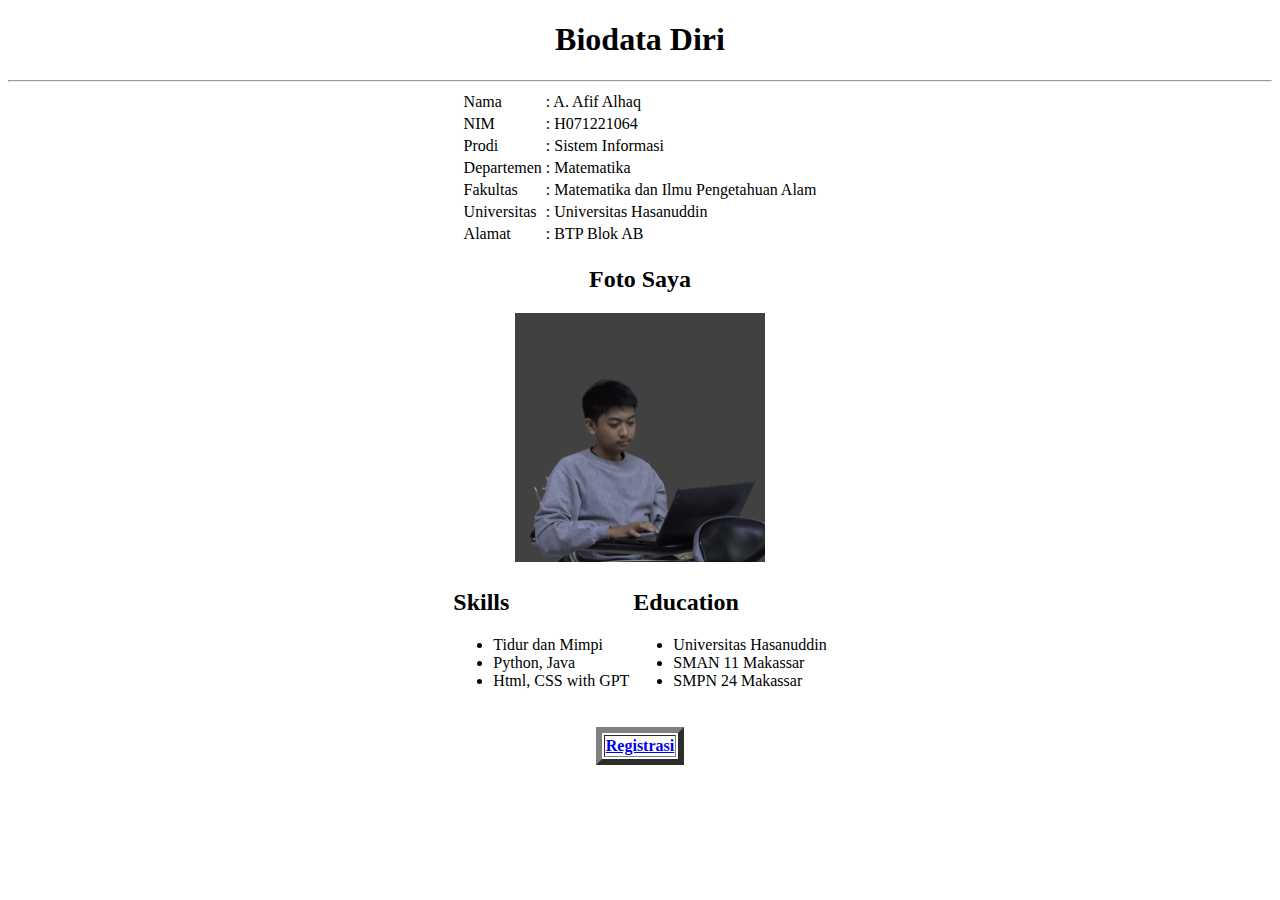
<file: Pertemuan 1/index.html>
<!DOCTYPE html>
<html lang="en">
<head>
    <meta charset="UTF-8">
    <meta name="viewport" content="width=device-width, initial-scale=1.0">
    <title>Biodata Diri</title>
</head>
<body>
    <center>
    <srong><h1>Biodata Diri</h1><hr></srong>
    <table>
        <tr>
            <td>Nama</td>
            <td>: A. Afif Alhaq</td>
        </tr>
        <tr>
            <td>NIM</td>
            <td>: H071221064</td>
        </tr>
        <tr>
            <td>Prodi</td>
            <td>: Sistem Informasi</td>
        </tr>
        <tr>
            <td>Departemen</td>
            <td>: Matematika</td>
        </tr>
        <tr>
            <td>Fakultas</td>
            <td>: Matematika dan Ilmu Pengetahuan Alam</td>
        </tr>
        <tr>
            <td>Universitas</td>
            <td>: Universitas Hasanuddin</td>
        </tr>
        <tr>
            <td>Alamat</td>
            <td>: BTP Blok AB</td>
        </tr>
    </table>

    <h2>Foto Saya</h2>
    
    <img src="user.png" alt="gambar saya" width="250"/>
    
    <table>
        <tr>
            <td>
                <h2>Skills</h2>
                <ul>
                    <li>Tidur dan Mimpi</li>
                    <li>Python, Java</li>
                    <li>Html, CSS with GPT</li>
                </ul>
            </td>
            <td>
                <h2>Education</h2>
                <ul>
                    <li>Universitas Hasanuddin</li>
                    <li>SMAN 11 Makassar</li>
                    <li>SMPN 24 Makassar</li>
                </ul>
            </td>
        </tr>
    </table><br>
    <table border="6">
        <th>
            <a href="form.html">Registrasi</a>
        </th>
    </table>
    </center>
</body>
</html>
</file>
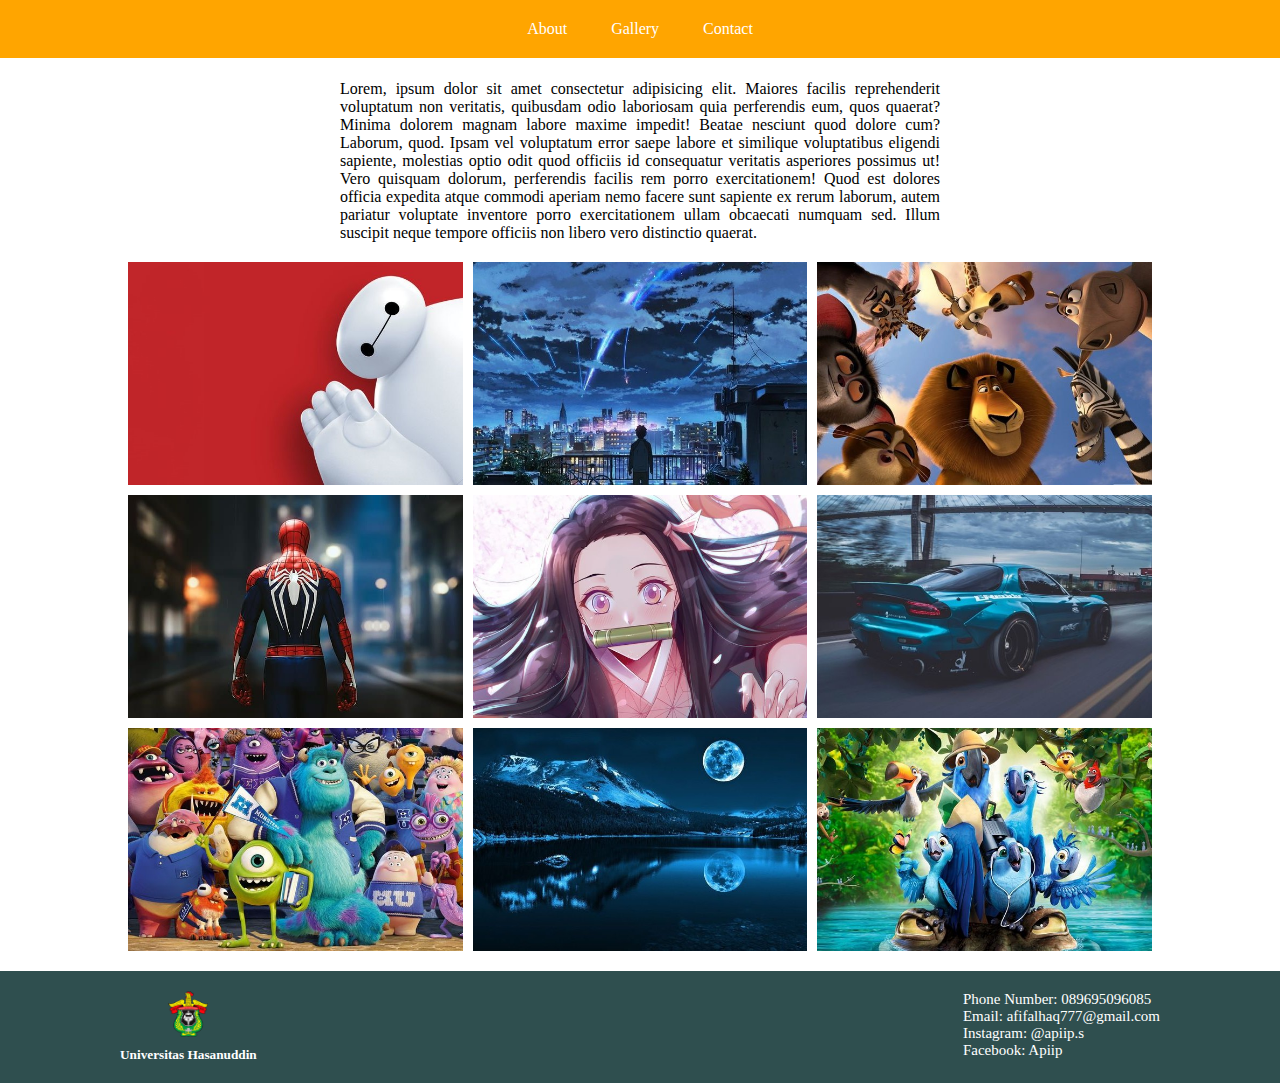
<file: Pertemuan 2/index.html>
<!DOCTYPE html>
<html lang="en">
<head>
    <meta charset="UTF-8">
    <meta name="viewport" content="width=device-width, initial-scale=1.0">
    <link rel="stylesheet" href="assets\style\style.css">
    <title>Tugas 2</title>
</head>
<body>
    <header>
        <nav class="navbar">
            <a href="#about">About</a>
            <a href="#gallery">Gallery</a>
            <a href="#contact">Contact</a>
        </nav>
    </header>
    <div id="about" class="content">
        <span class="desk">
            Lorem, ipsum dolor sit amet consectetur adipisicing elit. Maiores facilis reprehenderit voluptatum non veritatis, 
            quibusdam odio laboriosam quia perferendis eum, quos quaerat? Minima dolorem magnam labore maxime impedit! Beatae 
            nesciunt quod dolore cum? Laborum, quod. Ipsam vel voluptatum error saepe labore et similique voluptatibus eligendi sapiente, 
            molestias optio odit quod officiis id consequatur veritatis asperiores possimus ut! Vero quisquam dolorum, 
            perferendis facilis rem porro exercitationem! Quod est dolores officia expedita atque commodi aperiam nemo facere sunt 
            sapiente ex rerum laborum, autem pariatur voluptate inventore porro exercitationem ullam obcaecati numquam sed. 
            Illum suscipit neque tempore officiis non libero vero distinctio quaerat.
        </span>
    </div>
    <div id="gallery">
        <div class="container">
            <div class="list-image">
                <img src="assets\images\baymax.jpg" alt="Gambar1">
            </div>
            <div class="list-image">
                <img src="assets\images\yourName.jpg" alt="Gambar2">
            </div>
            <div class="list-image">
                <img src="assets\images\madagascar.jpg" alt="Gambar3">
            </div>            
            
            <div class="list-image">
                <img src="assets\images\spiderman.jpg" alt="Gambar4">
            </div>
            <div class="list-image">
                <img src="assets\images\nezuko.jpg" alt="Gambar5">
            </div>
            <div class="list-image">
                <img src="assets\images\mobil.jpg" alt="Gambar6">
            </div>
            
            <div class="list-image">
                <img src="assets\images\monster.jpg" alt="Gambar7">
            </div>
            <div class="list-image">
                <img src="assets\images\sahara.jpg" alt="Gambar8">
            </div>
            <div class="list-image">
                <img src="assets\images\rio.jpg" alt="Gambar9">
            </div>    
        </div>
    </div>
    <footer id="contact">
        <div class="logo">
            <img src="assets\images\logo.png" alt="logo">
            <h5>Universitas Hasanuddin</h5>
        </div>
        <div class="contact">
            <p>Phone Number: 089695096085</p>
            <p>Email: afifalhaq777@gmail.com</p>
            <p>Instagram: @apiip.s</p>
            <p>Facebook: Apiip</p>
        </div>
    </footer>
</body>
</html>
</file>
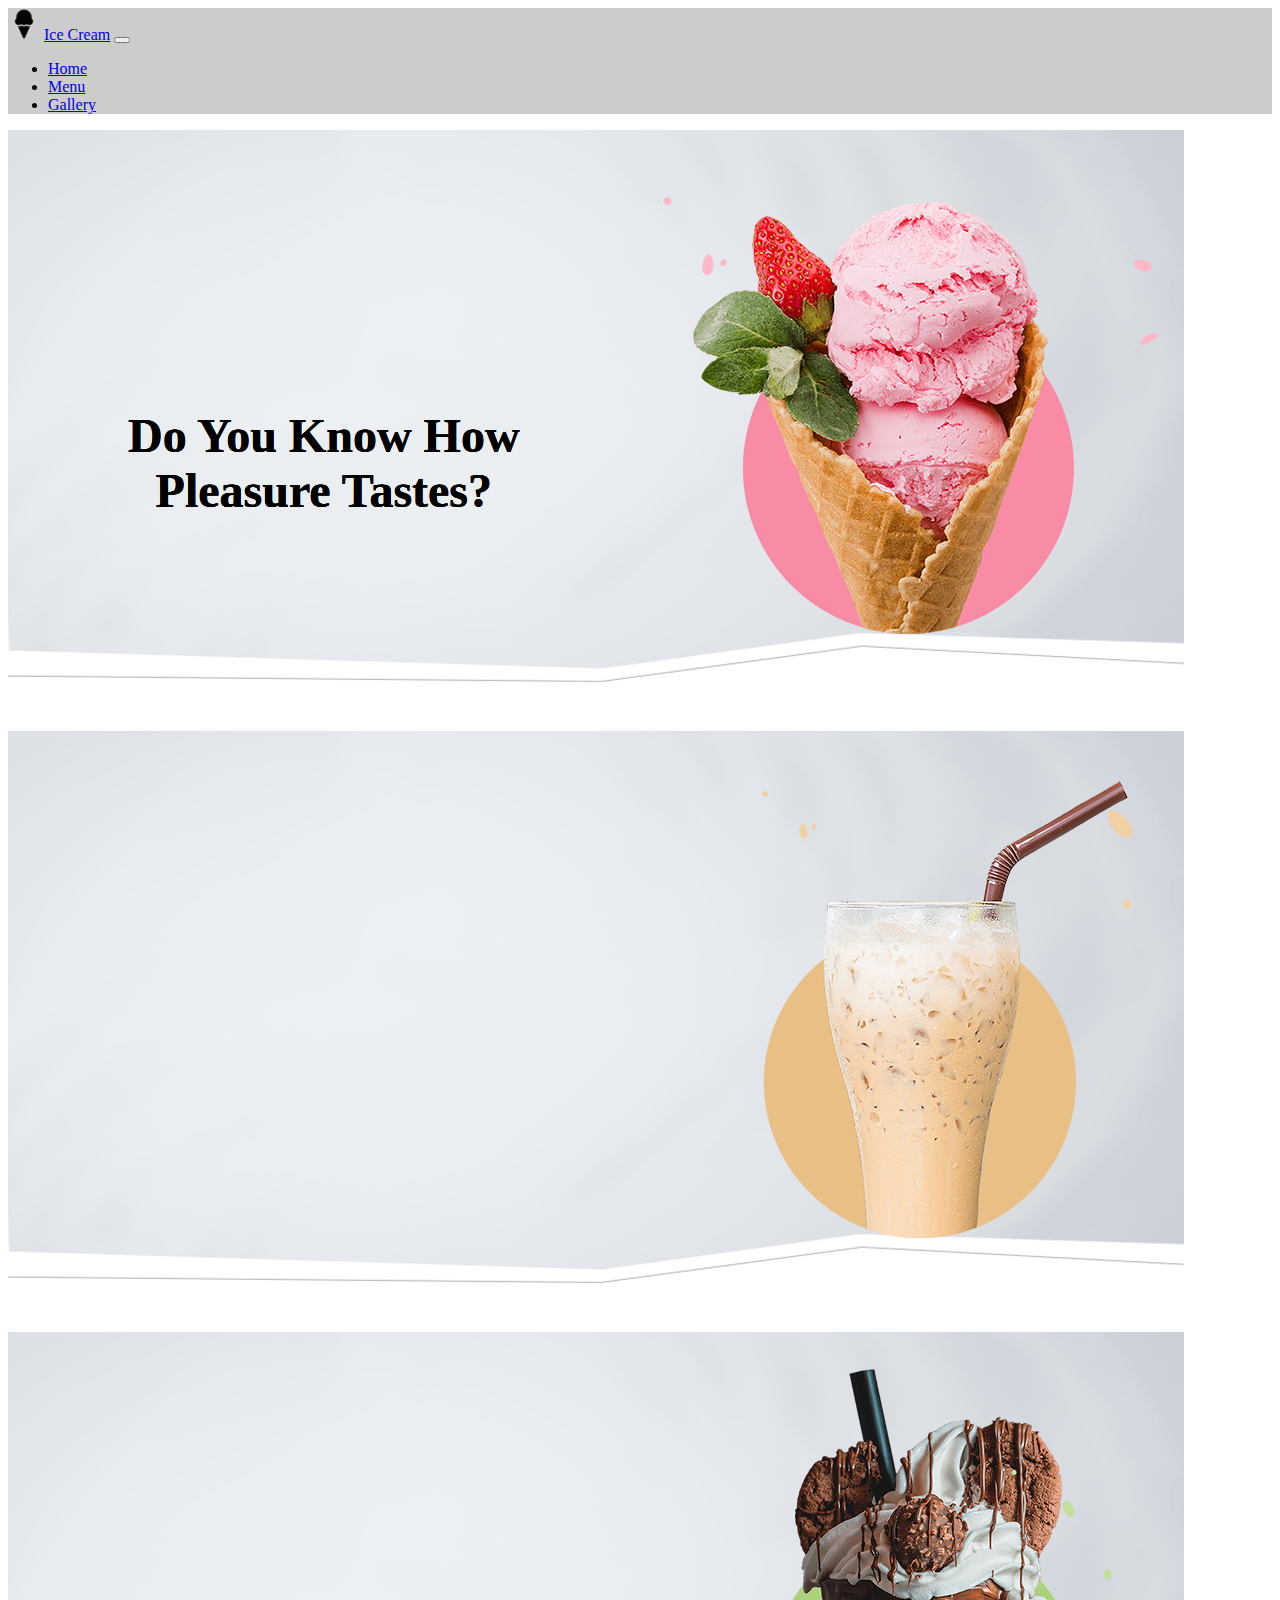
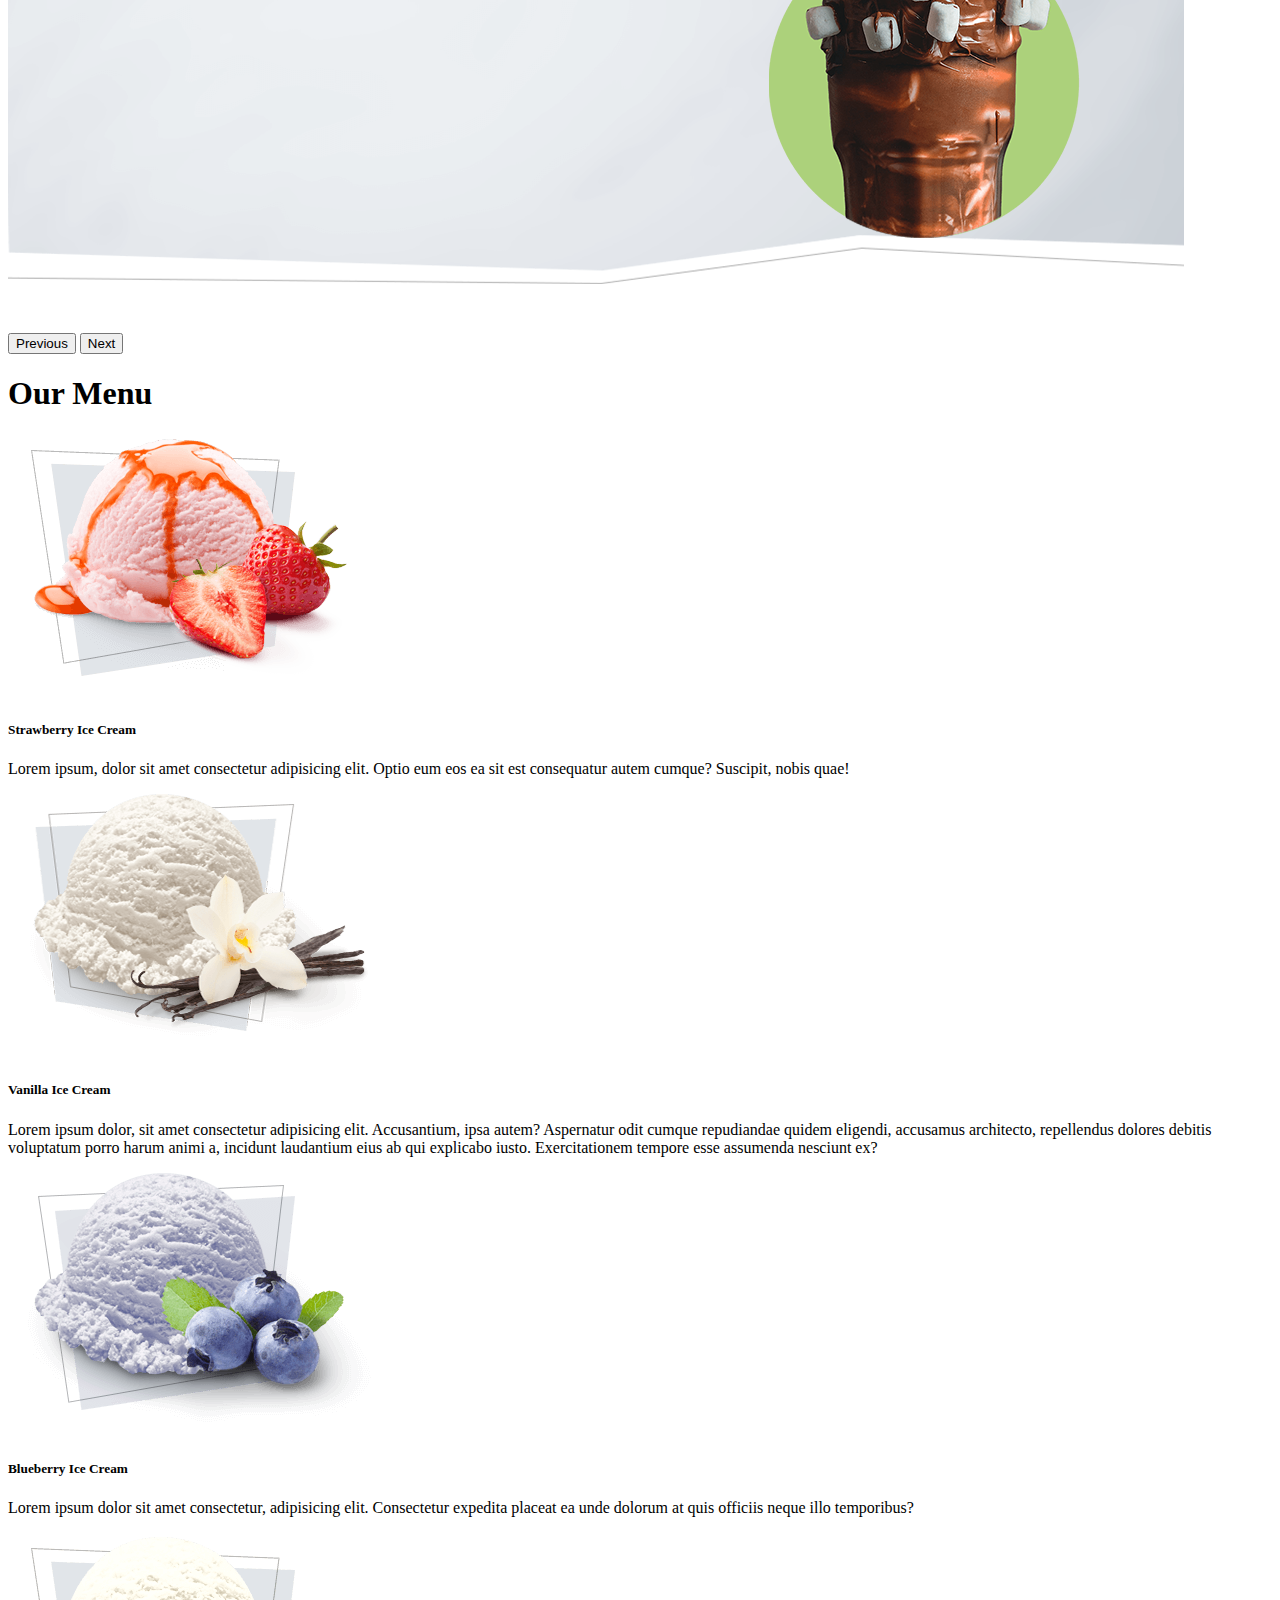
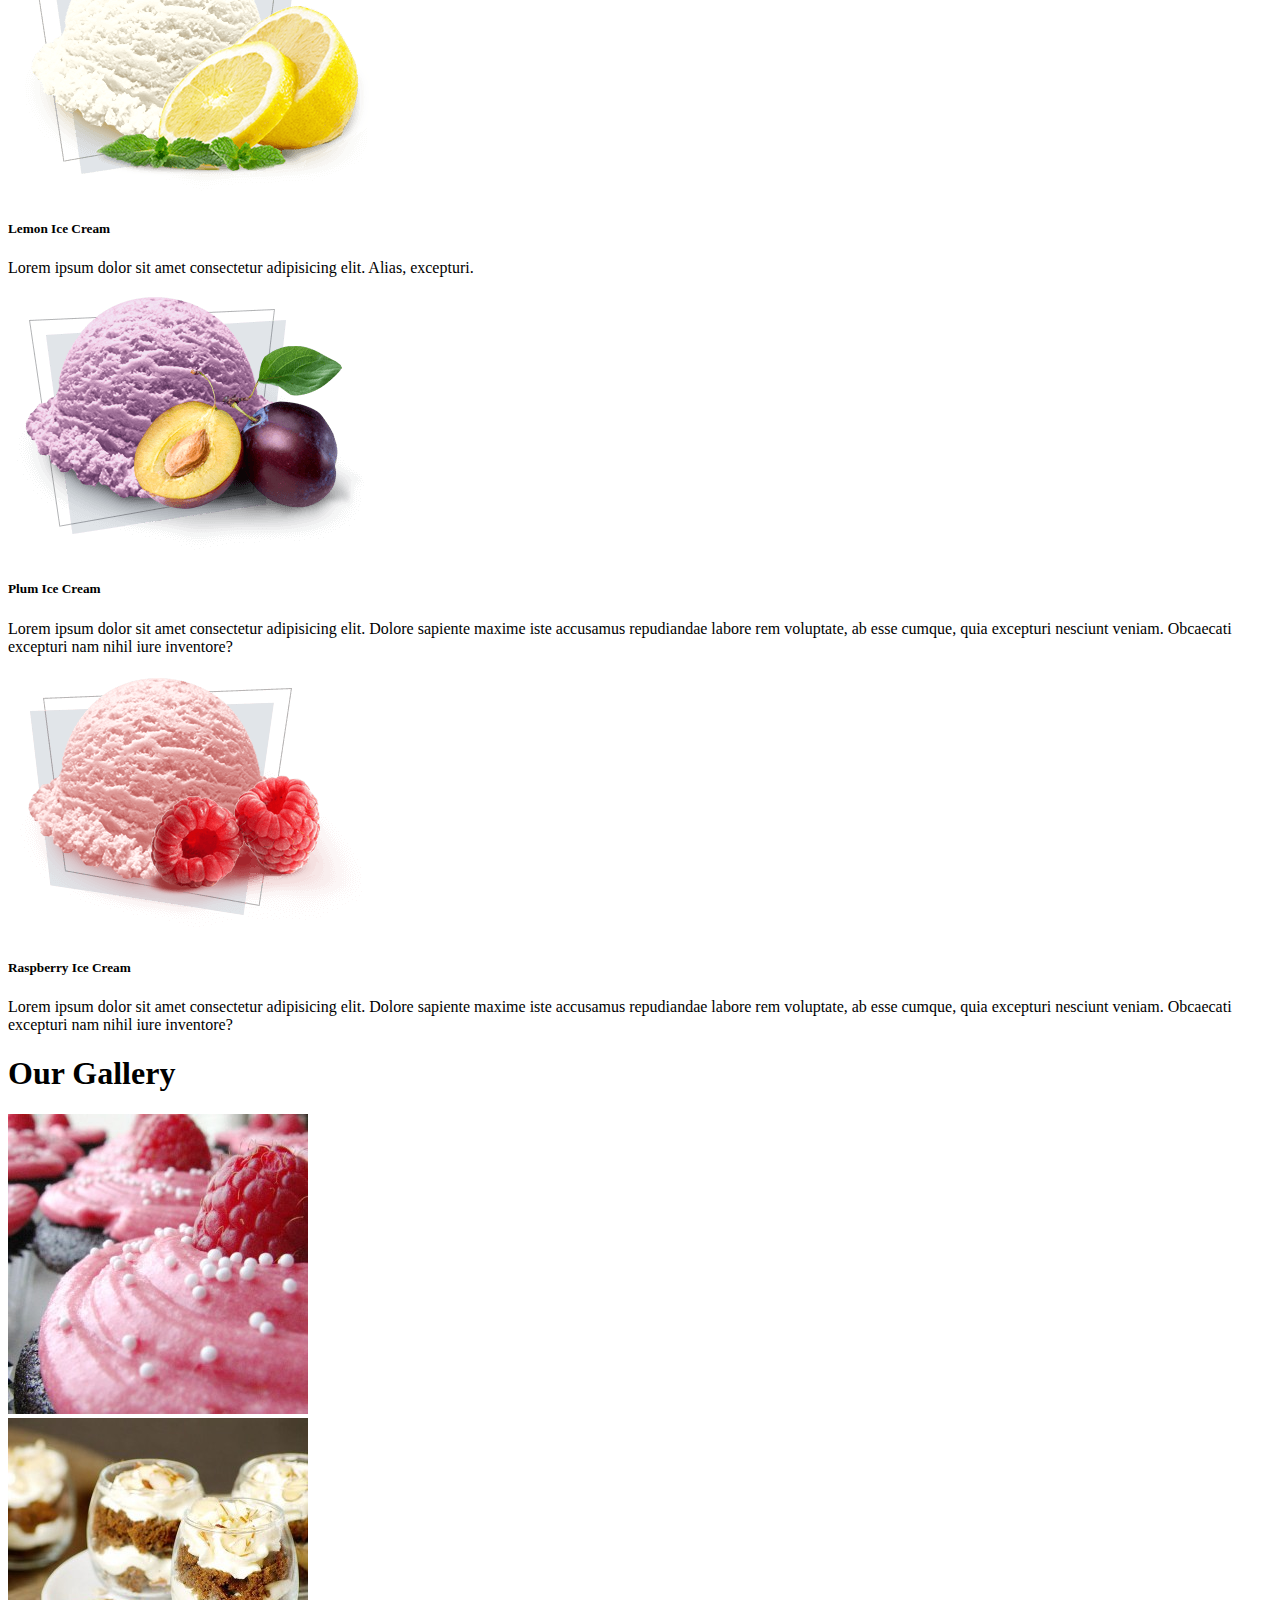
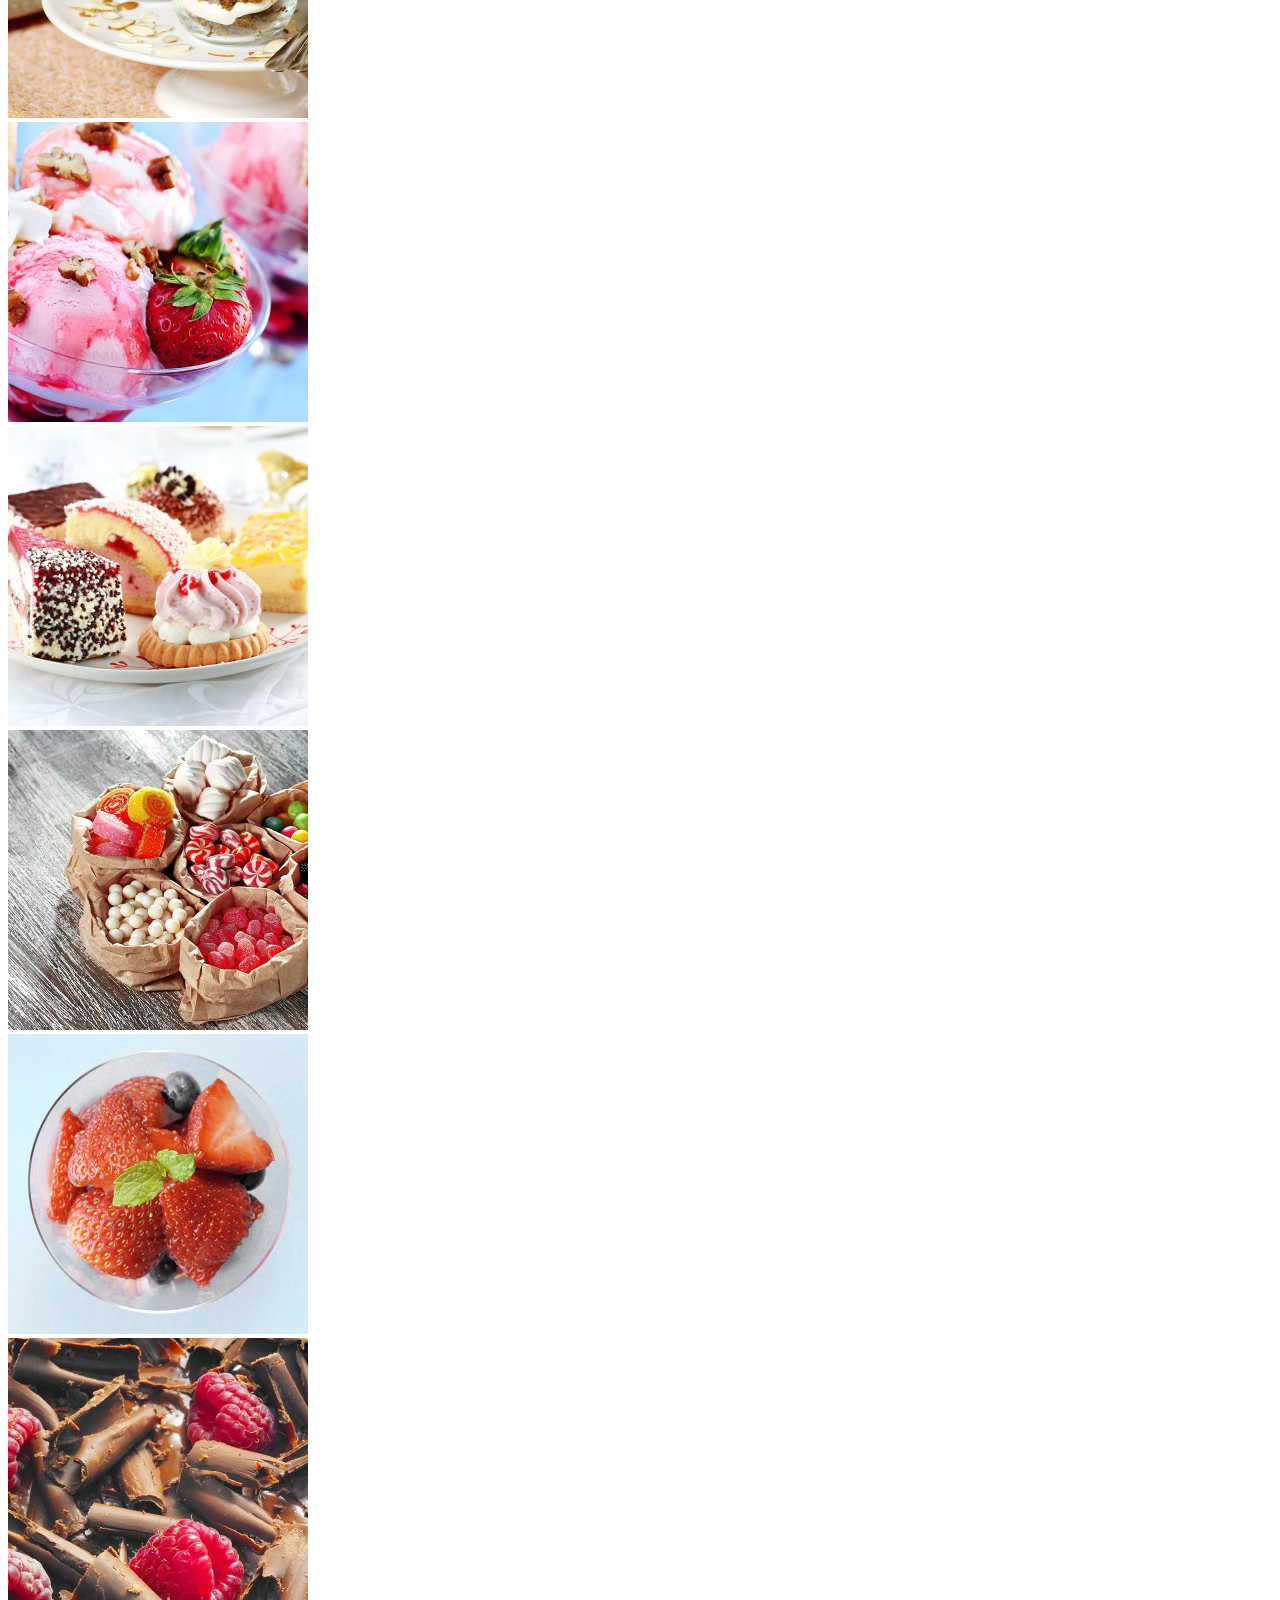
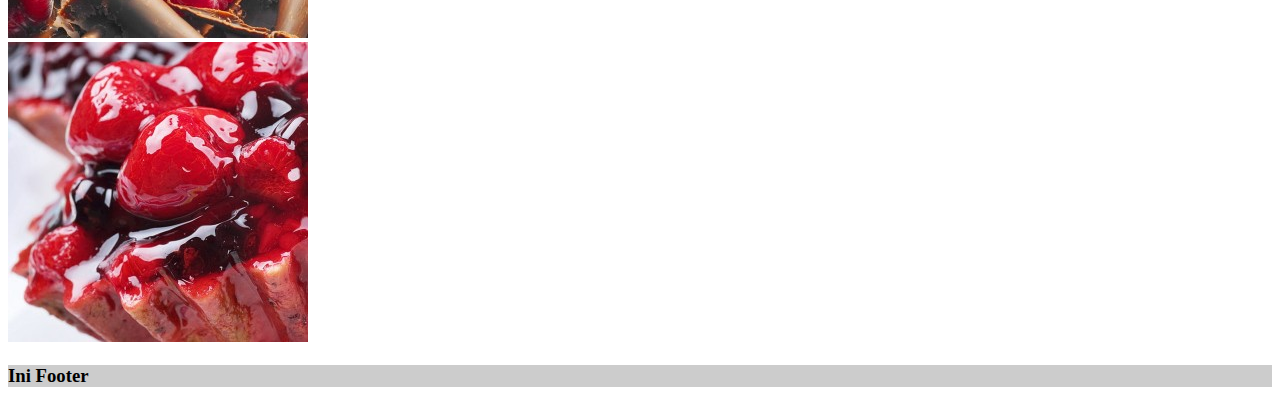
<file: Pertemuan 3/index.html>
<!doctype html>
<html lang="en">

<head>
  <meta charset="utf-8">
  <meta name="viewport" content="width=device-width, initial-scale=1">
  <title>Bootstrap demo</title>
  <link rel="stylesheet" href="css/style.css">
  <link href="https://cdn.jsdelivr.net/npm/bootstrap@5.3.2/dist/css/bootstrap.min.css" rel="stylesheet"
    integrity="sha384-T3c6CoIi6uLrA9TneNEoa7RxnatzjcDSCmG1MXxSR1GAsXEV/Dwwykc2MPK8M2HN" crossorigin="anonymous">
</head>

<body>
  <!-- Navbar -->
  <nav class="navbar navbar-expand-lg fixed-top">
    <div class="container-fluid ms-3">
      <img src="Images/icon-ic.png" class="" alt="">
      <a class="navbar-brand" href="#">Ice Cream</a>
      <button class="navbar-toggler" type="button" data-bs-toggle="collapse" data-bs-target="#navbarNav"
        aria-controls="navbarNav" aria-expanded="false" aria-label="Toggle navigation">
        <span class="navbar-toggler-icon"></span>
      </button>
      <div class="collapse navbar-collapse justify-content-end me-5" id="navbarNav">
        <ul class="navbar-nav">
          <li class="nav-item px-3">
            <a class="nav-link" aria-current="page" href="#">Home</a>
          </li>
          <li class="nav-item px-3">
            <a class="nav-link" href="#menu">Menu</a>
          </li>
          <li class="nav-item px-3">
            <a class="nav-link" href="#gallery">Gallery</a>
          </li>
        </ul>
      </div>
    </div>
  </nav>

  <!-- Carousel -->
  <div id="carouselExampleAutoplaying" class="carousel slide" data-bs-ride="carousel" data-bs-interval="5000">
    <div class="carousel-inner">
      <div class="carousel-item active">
        <img src="Images/header-1.png" class="d-block w-100" alt="...">
        <div class="caption">
          <h3>Do You Know How <br> Pleasure Tastes?</h3>
        </div>
      </div>
      <div class="carousel-item">
        <img src="Images/header-2.png" class="d-block w-100" alt="...">
        <div class="caption">
          <h3>Do You Know How <br> Pleasure Tastes?</h3>
        </div>
      </div>
      <div class="carousel-item">
        <img src="Images/header-3.png" class="d-block w-100" alt="...">
        <div class="caption">
          <h3>Do You Know How <br> Pleasure Tastes?</h3>
        </div>
      </div>
    </div>
    <button class="carousel-control-prev" type="button" data-bs-target="#carouselExampleAutoplaying"
      data-bs-slide="prev">
      <span class="carousel-control-prev-icon" aria-hidden="true"></span>
      <span class="visually-hidden">Previous</span>
    </button>
    <button class="carousel-control-next" type="button" data-bs-target="#carouselExampleAutoplaying"
      data-bs-slide="next">
      <span class="carousel-control-next-icon" aria-hidden="true"></span>
      <span class="visually-hidden">Next</span>
    </button>
  </div>

  <!-- Menu use Card -->
  <div id="menu" class="container my-4">
    <h1 class="text-center">Our Menu</h1>
  </div>
  <div class="row row-cols-1 row-cols-md-3 g-4 mx-5 ">
    <div class="col">
      <div class="card h-100">
        <img src="Images/menu-1.png" class="card-img-top" alt="...">
        <div class="card-body">
          <h5 class="card-title">Strawberry Ice Cream</h5>
          <p class="card-text">Lorem ipsum, dolor sit amet consectetur adipisicing elit. Optio eum eos ea sit est
            consequatur autem cumque? Suscipit, nobis quae!</p>
        </div>
      </div>
    </div>
    <div class="col">
      <div class="card h-100">
        <img src="Images/menu-2.png" class="card-img-top" alt="...">
        <div class="card-body">
          <h5 class="card-title">Vanilla Ice Cream</h5>
          <p class="card-text">Lorem ipsum dolor, sit amet consectetur adipisicing elit. Accusantium, ipsa autem?
            Aspernatur odit cumque repudiandae quidem eligendi, accusamus architecto, repellendus dolores debitis
            voluptatum porro harum animi a, incidunt laudantium eius ab qui explicabo iusto. Exercitationem tempore esse
            assumenda nesciunt ex?</p>
        </div>
      </div>
    </div>
    <div class="col">
      <div class="card h-100">
        <img src="Images/menu-3.png" class="card-img-top" alt="...">
        <div class="card-body">
          <h5 class="card-title">Blueberry Ice Cream</h5>
          <p class="card-text">Lorem ipsum dolor sit amet consectetur, adipisicing elit. Consectetur expedita placeat ea
            unde dolorum at quis officiis neque illo temporibus?</p>
        </div>
      </div>
    </div>
    <div class="col">
      <div class="card h-100">
        <img src="Images/menu-4.png" class="card-img-top" alt="...">
        <div class="card-body">
          <h5 class="card-title">Lemon Ice Cream</h5>
          <p class="card-text">Lorem ipsum dolor sit amet consectetur adipisicing elit. Alias, excepturi.</p>
        </div>
      </div>
    </div>
    <div class="col">
      <div class="card h-100">
        <img src="Images/menu-5.png" class="card-img-top" alt="...">
        <div class="card-body">
          <h5 class="card-title">Plum Ice Cream</h5>
          <p class="card-text">Lorem ipsum dolor sit amet consectetur adipisicing elit. Dolore sapiente maxime iste
            accusamus repudiandae labore rem voluptate, ab esse cumque, quia excepturi nesciunt veniam. Obcaecati
            excepturi nam nihil iure inventore?</p>
        </div>
      </div>
    </div>
    <div class="col">
      <div class="card h-100">
        <img src="Images/menu-6.png" class="card-img-top" alt="...">
        <div class="card-body">
          <h5 class="card-title">Raspberry Ice Cream</h5>
          <p class="card-text">Lorem ipsum dolor sit amet consectetur adipisicing elit. Dolore sapiente maxime iste
            accusamus repudiandae labore rem voluptate, ab esse cumque, quia excepturi nesciunt veniam. Obcaecati
            excepturi nam nihil iure inventore?</p>
        </div>
      </div>
    </div>
  </div>

  <!-- Gallery use Grid -->
  <div id="gallery" class="container my-5">
    <h1 class="text-center">Our Gallery</h1>
  </div>
  <div class="container-fluid p-3">
    <div class="row row-cols-1 row-cols-sm-2 row-cols-md-3 row-cols-lg-4 g-4">
      <div class="col d-flex justify-content-center">
        <img src="Images/gallery1.jpg" class="rounded img-fluid" alt="...">
      </div>
      <div class="col d-flex justify-content-center">
        <img src="Images/gallery2.jpg" class="rounded img-fluid" alt="...">
      </div>
      <div class="col d-flex justify-content-center">
        <img src="Images/gallery3.jpg" class="rounded img-fluid" alt="...">
      </div>
      <div class="col d-flex justify-content-center">
        <img src="Images/gallery4.jpg" class="rounded img-fluid" alt="...">
      </div>
      <div class="col d-flex justify-content-center">
        <img src="Images/gallery5.jpg" class="rounded img-fluid" alt="...">
      </div>
      <div class="col d-flex justify-content-center">
        <img src="Images/gallery6.jpg" class="rounded img-fluid" alt="...">
      </div>
      <div class="col d-flex justify-content-center">
        <img src="Images/gallery7.jpg" class="rounded img-fluid" alt="...">
      </div>
      <div class="col d-flex justify-content-center">
        <img src="Images/gallery8.jpg" class="rounded img-fluid" alt="...">
      </div>
    </div>
  </div>

  <!-- Footer -->
  <footer>
    <div class="container d-flex justify-content-center py-4 mt-4">
      <h3>Ini Footer</h3>
    </div>
  </footer>


  <script src="https://cdn.jsdelivr.net/npm/bootstrap@5.3.2/dist/js/bootstrap.bundle.min.js"
    integrity="sha384-C6RzsynM9kWDrMNeT87bh95OGNyZPhcTNXj1NW7RuBCsyN/o0jlpcV8Qyq46cDfL"
    crossorigin="anonymous"></script>
</body>

</html>
</file>
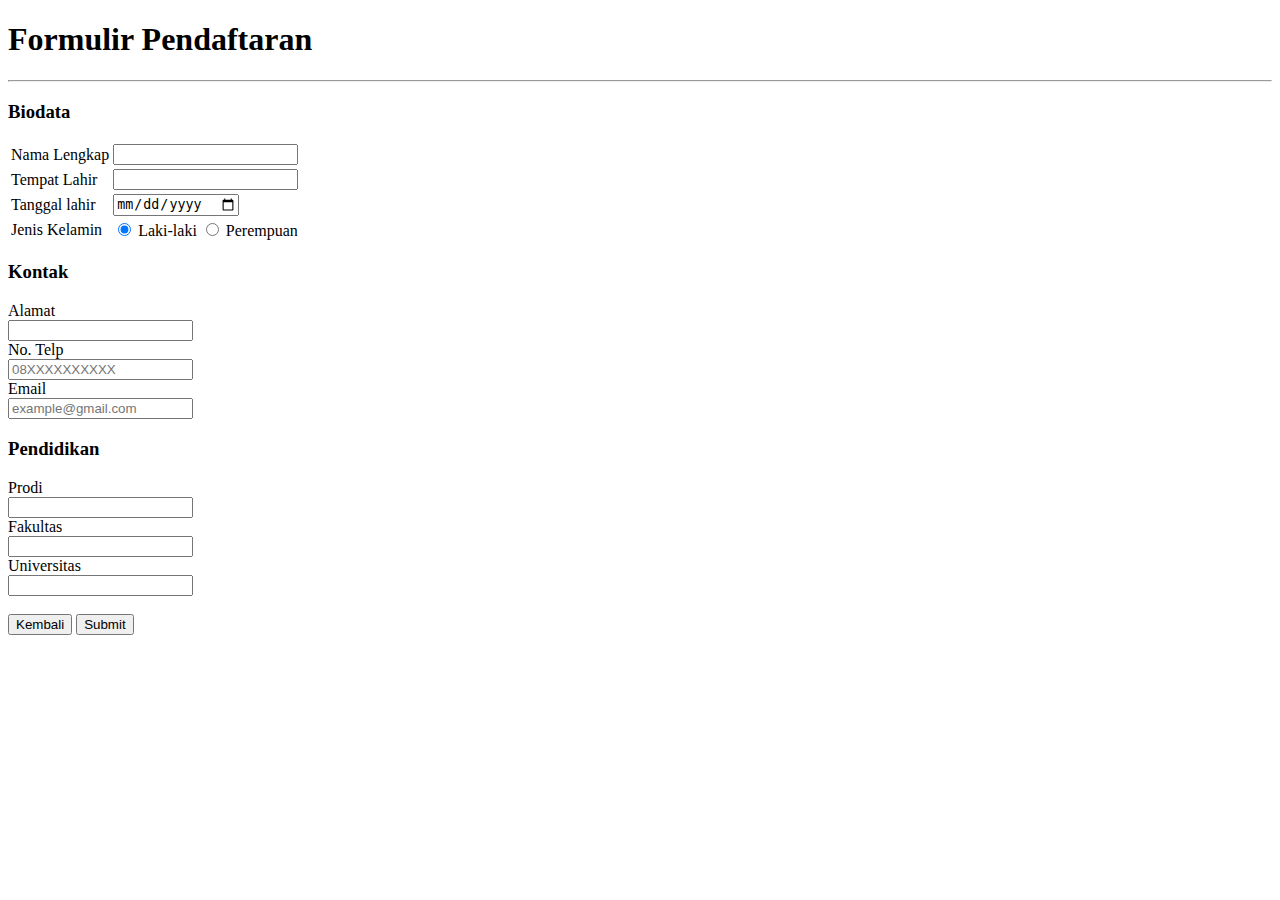
<file: Pertemuan 1/form.html>
<!DOCTYPE html>
<html lang="en">
<head>
    <meta charset="UTF-8">
    <meta name="viewport" content="width=device-width, initial-scale=1.0">
    <title>Registrasi</title>
</head>
<body>
    <strong><h1>Formulir Pendaftaran</h1></strong><hr>
    <form>
        <h3>Biodata</h3>
        <table>
            <tr>
                <td><label for="nama">Nama Lengkap</label></td>
                <td><input type="text" id="nama" name="nama" autocomplete="off" required></td>
            </tr>
            <tr>
                <td><label for="tempat">Tempat Lahir</label></td>
                <td><input type="text" id="tempat" name="tempat" autocomplete="off" required></td>
            </tr>
            <tr>
                <td><label for="tanggal">Tanggal lahir</label></td>
                <td><input type="date" id="tanggal" name="tanggal" required></td>
            </tr>
            <tr>
                <td><label for="gender">Jenis Kelamin</label></td>
                <td>
                    <input type="radio" id="laki-laki" name="gender" value="Laki-laki" checked>
                    <label for="laki-laki">Laki-laki</label>
                    
                    <input type="radio" id="perempuan" name="gender" value="Perempuan">
                    <label for="perempuan">Perempuan</label>
                </td>
            </tr>
        </table>

        <h3>Kontak</h3>
        <label for="alamat">Alamat</label><br>
        <input type="text" id="alamat" name="alamat" autocomplete="off" required><br>

        <label for="nomor">No. Telp</label><br>
        <input type="number" id="nomor" name="nomor" placeholder="08XXXXXXXXXX" autocomplete="off" required><br>
            
        <label for="email">Email</label><br>
        <input type="email" id="email" name="email" placeholder="example@gmail.com" autocomplete="off" required>

        <h3>Pendidikan</h3>
        <label for="prodi">Prodi</label><br>
        <input type="text" id="prodi" name="prodi" autocomplete="off" required><br>

        <label for="fakultas">Fakultas</label><br>
        <input type="text" id="fakultas" name="fakultas" autocomplete="off" required><br>
        
        <label for="universitas">Universitas</label><br>
        <input type="text" id="universitas" name="universitas" autocomplete="off" required><br><br>

        <input type="button" value="Kembali" onclick="window.location.href='index.html'">
        <input type="submit" value="Submit">
    </form>
</body>
</html>
</file>
<file: Pertemuan 3/css/style.css>
nav {
    background-color: #cccccc;
}

.caption {
    position: absolute;
    display: flex;
    left: 10%;
    top: 40%;
    padding: 0;
    text-align: center;
}

.caption h3 {
    font-size: 3rem;
    color: black;
}

footer {
    background-color: #cccccc;
}

@media screen and (max-width: 765px) {
    .caption {
        display: none;
    }
}
</file>
